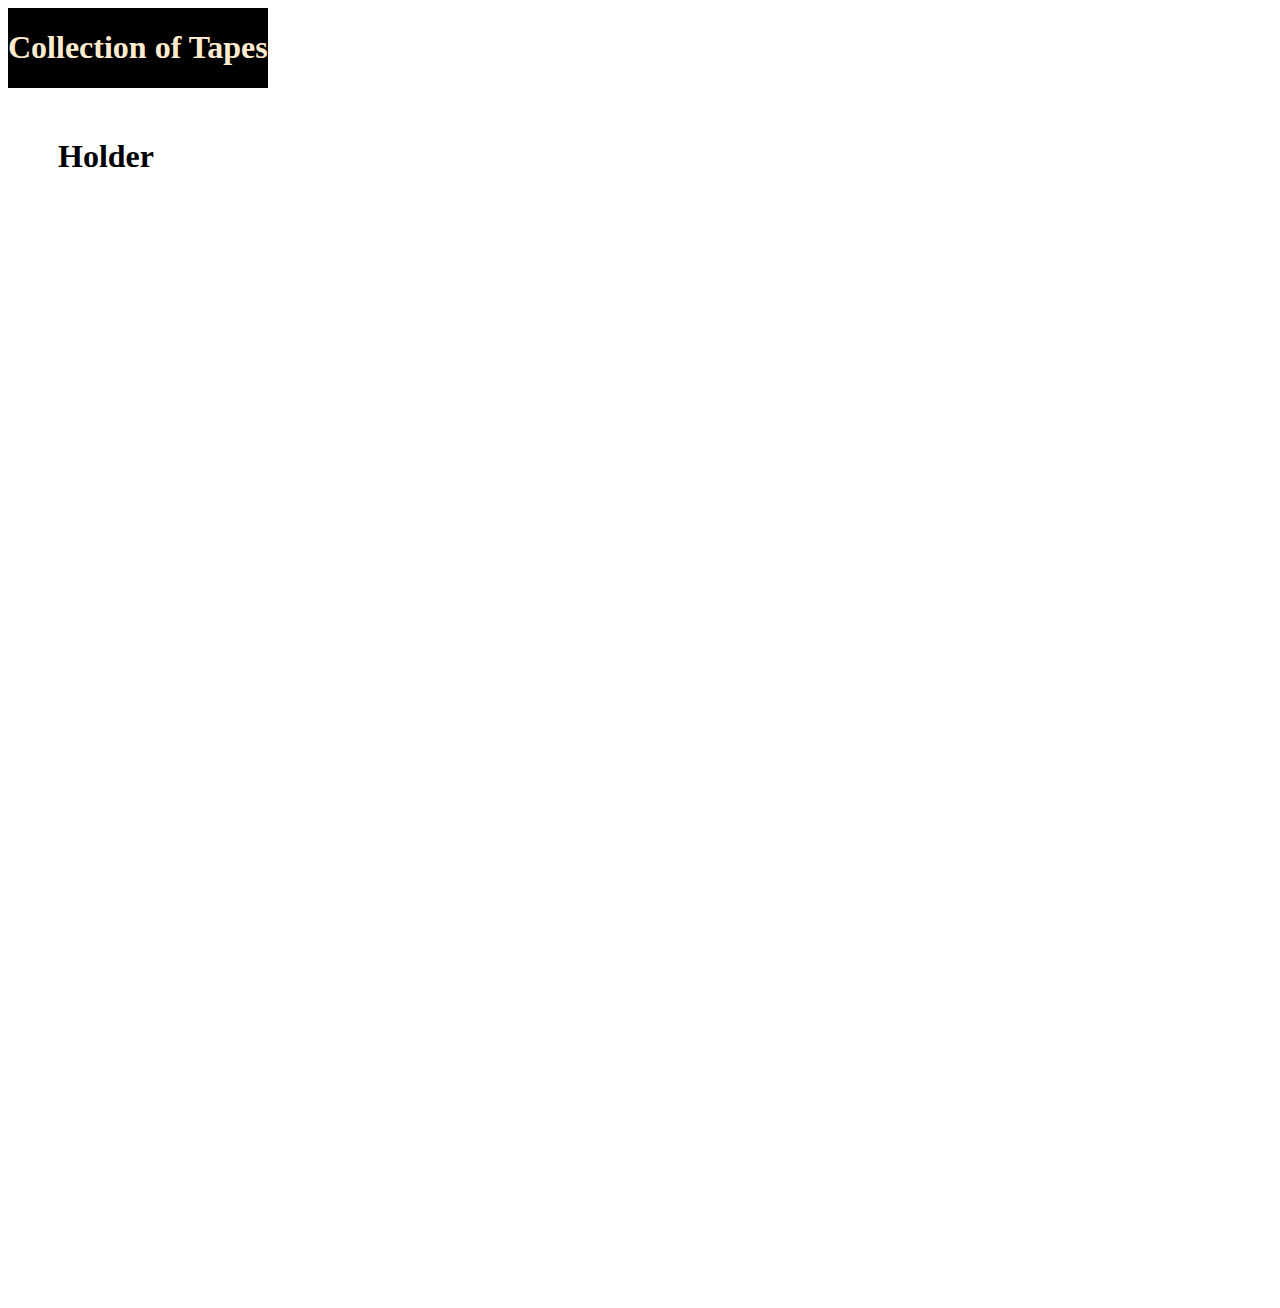
<file: album_page.html>
<!DOCTYPE html>
<html lang="en">
<head>
    <meta charset="UTF-8">
    <meta http-equiv="X-UA-Compatible" content="IE=edge">
    <meta name="viewport" content="width=device-width, initial-scale=1.0">
    <title>Document</title>
</head>
<link rel="stylesheet" href="styles.css">

<body>
    <!--Page is currently use to make the link work
    Will add info in the near future. This will also be a e commerce page as well-->
    
    <div class="album-headerpage"><h1>Collection of Tapes</h1>
    </div>
    <div class="bandcamp-Em"><h1>Holder</h1><!--Not sure what or if I should add a title page just yet-->

     <iframe style="border: 0; width: 350px; height: 350px;" 
     src="https://bandcamp.com/EmbeddedPlayer/album=2719335386/size=large/bgcol=ffffff/linkcol=0687f5/minimal=true/transparent=true/" seamless><a href="https://blxerdout.bandcamp.com/album/soundmind">SoundMind by Blxerdout</a></iframe> 
  
        
     <iframe style="border: 0; width: 350px; height: 350px;" 
     src="https://bandcamp.com/EmbeddedPlayer/album=4029956948/size=large/bgcol=ffffff/linkcol=0687f5/minimal=true/transparent=true/" seamless><a href="https://blxerdout.bandcamp.com/album/vibes-2">vibes by Blxerdout</a></iframe>

     <iframe style="border: 0; width: 350px; height: 350px;" 
     src="https://bandcamp.com/EmbeddedPlayer/album=3053034766/size=large/bgcol=ffffff/linkcol=0687f5/minimal=true/transparent=true/" seamless><a href="https://blxerdout.bandcamp.com/album/creative-spxce-2">CREATIVE SPXCE by Blxerd Out</a></iframe> 
    
     <iframe style="border: 0; width: 350px; height: 350px;" 
     src="https://bandcamp.com/EmbeddedPlayer/album=1015922891/size=large/bgcol=ffffff/linkcol=0687f5/minimal=true/transparent=true/" seamless><a href="https://blxerdout.bandcamp.com/album/the-clouds">The Clouds by Blxerd Out</a></iframe>
    
     <iframe style="border: 0; width: 350px; height: 350px;" 
     src="https://bandcamp.com/EmbeddedPlayer/album=2742815984/size=large/bgcol=ffffff/linkcol=0687f5/minimal=true/transparent=true/" seamless><a href="https://blxerdout.bandcamp.com/album/more-less">More Less by Blxerd Out</a></iframe>

     <iframe style="border: 0; width: 350px; height: 350px;" 
     src="https://bandcamp.com/EmbeddedPlayer/album=983906277/size=large/bgcol=ffffff/linkcol=0687f5/minimal=true/transparent=true/" seamless><a href="https://blxerdout.bandcamp.com/album/blxerd-tape-instrumental-album-vol-1">Blxerd Tape Instrumental Album Vol.1 by Blxerd Out</a></iframe>

     <iframe style="border: 0; width: 350px; height: 350px;" 
     src="https://bandcamp.com/EmbeddedPlayer/album=887375641/size=large/bgcol=ffffff/linkcol=0687f5/minimal=true/transparent=true/" seamless><a href="https://blxerdout.bandcamp.com/album/relativity-instrumental-album">Relativity Instrumental Album by Blxerdout</a></iframe>
   
    
    
    
    
    </div>






</body>
</html>
</file>
<file: styles.css>
.header-info {
    background-color:black;
    color:white;
    font-family:monospace;
    text-align: center;
    font-size: xx-large;
    border: 2px solid rgb(185, 165, 165);
    margin: 20px;
    cursor: crosshair;

}

img {
    border-radius:410px;
    width: 1000px;
    margin-left:auto;
    margin-right:auto;
    display: flex;
    justify-content: center;

}

/*This section is for the  Intro Statment*/
#intro {
    text-align:right;
    font-size: x-large;
    text-align: center;
    margin-left: 200px;
    margin-right:200px;
    font-family: fantasy;
    
}

#music {
    width: 100%;
    
     
}

 .highlight {
    background-color: yellow;
    color: red;
 }

 .album_Page {
    background-color: white;
    color: white;
    display:table-header-group;
    position:absolute; left:80px; top:absolute; right:100px





 }
    

    
    

 .album-headerpage {
    background-color: black;
    color: blanchedalmond;
    display: table-header-group;
    
    

 }

 .bandcamp-Em {
    margin: 50px;
 }

 .signup-form {
    color:blue;
    margin: 10px;
    display: table-row;
 }
</file>
